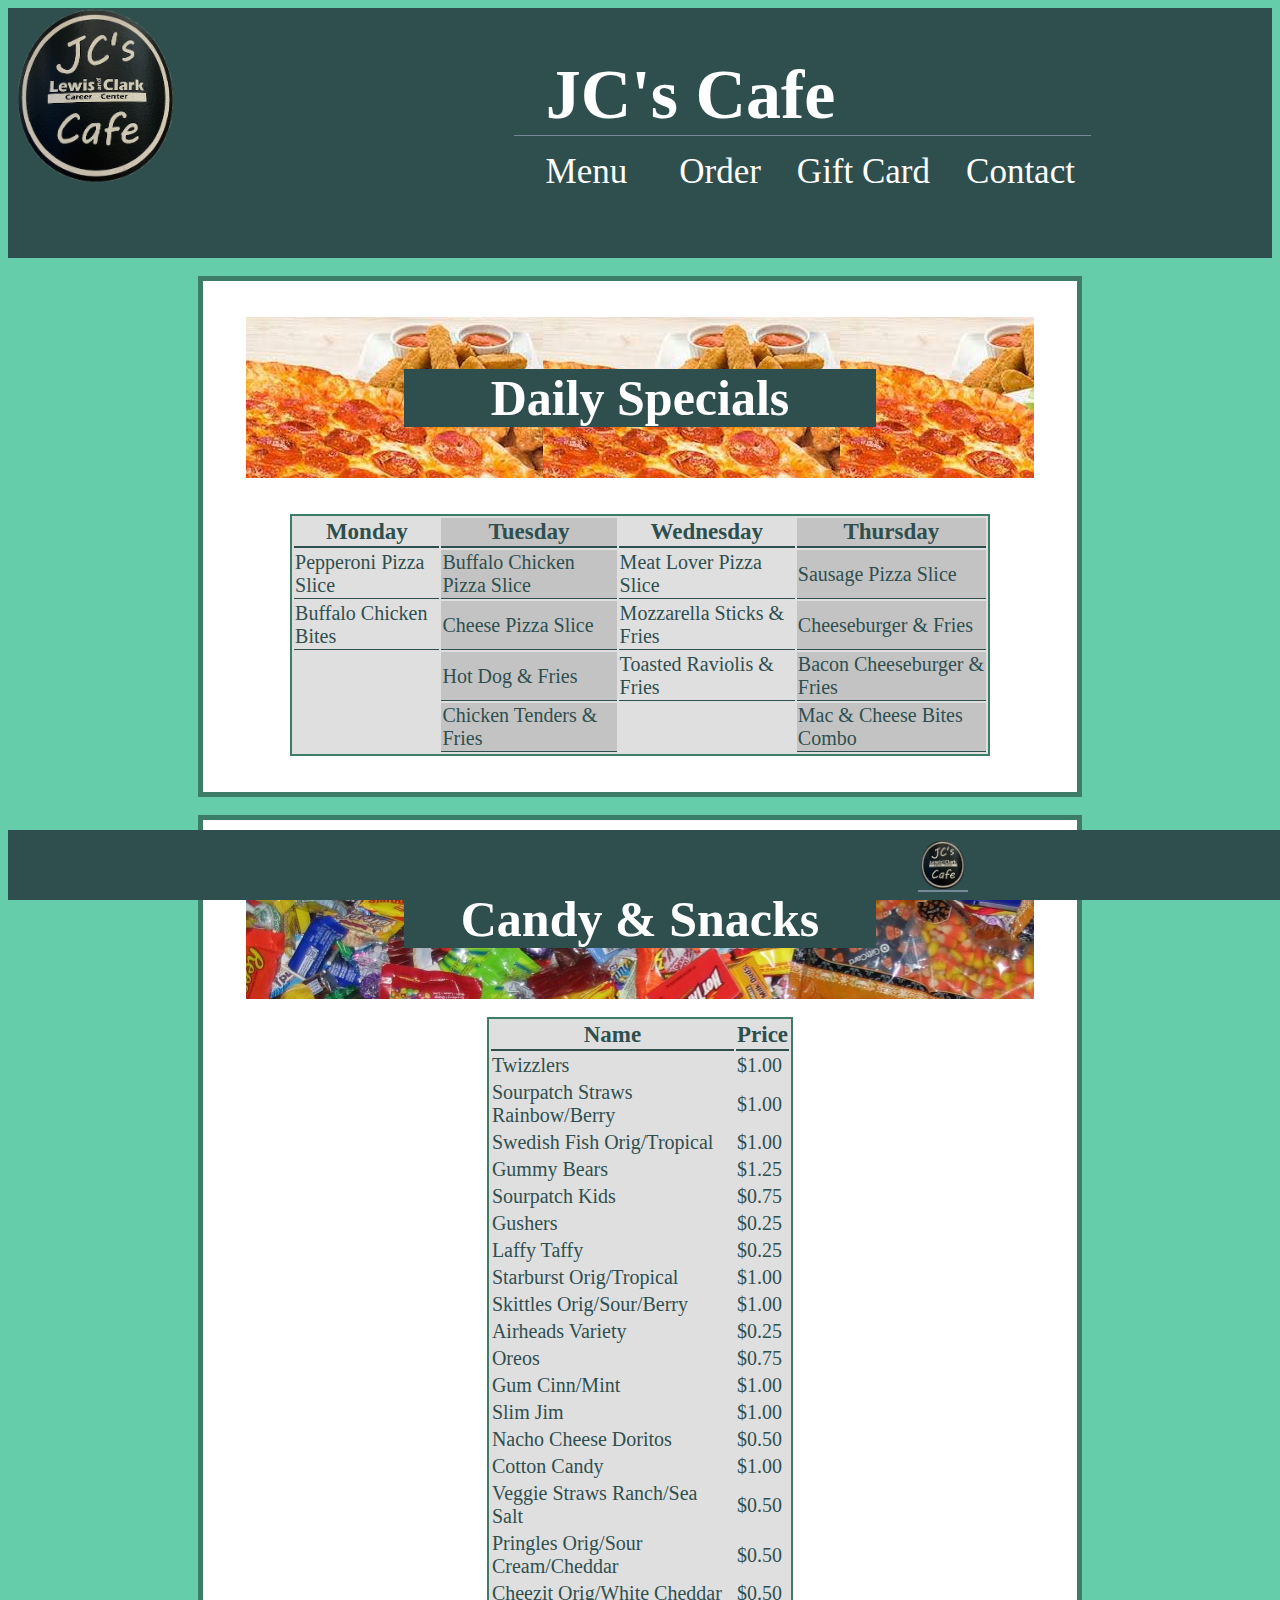
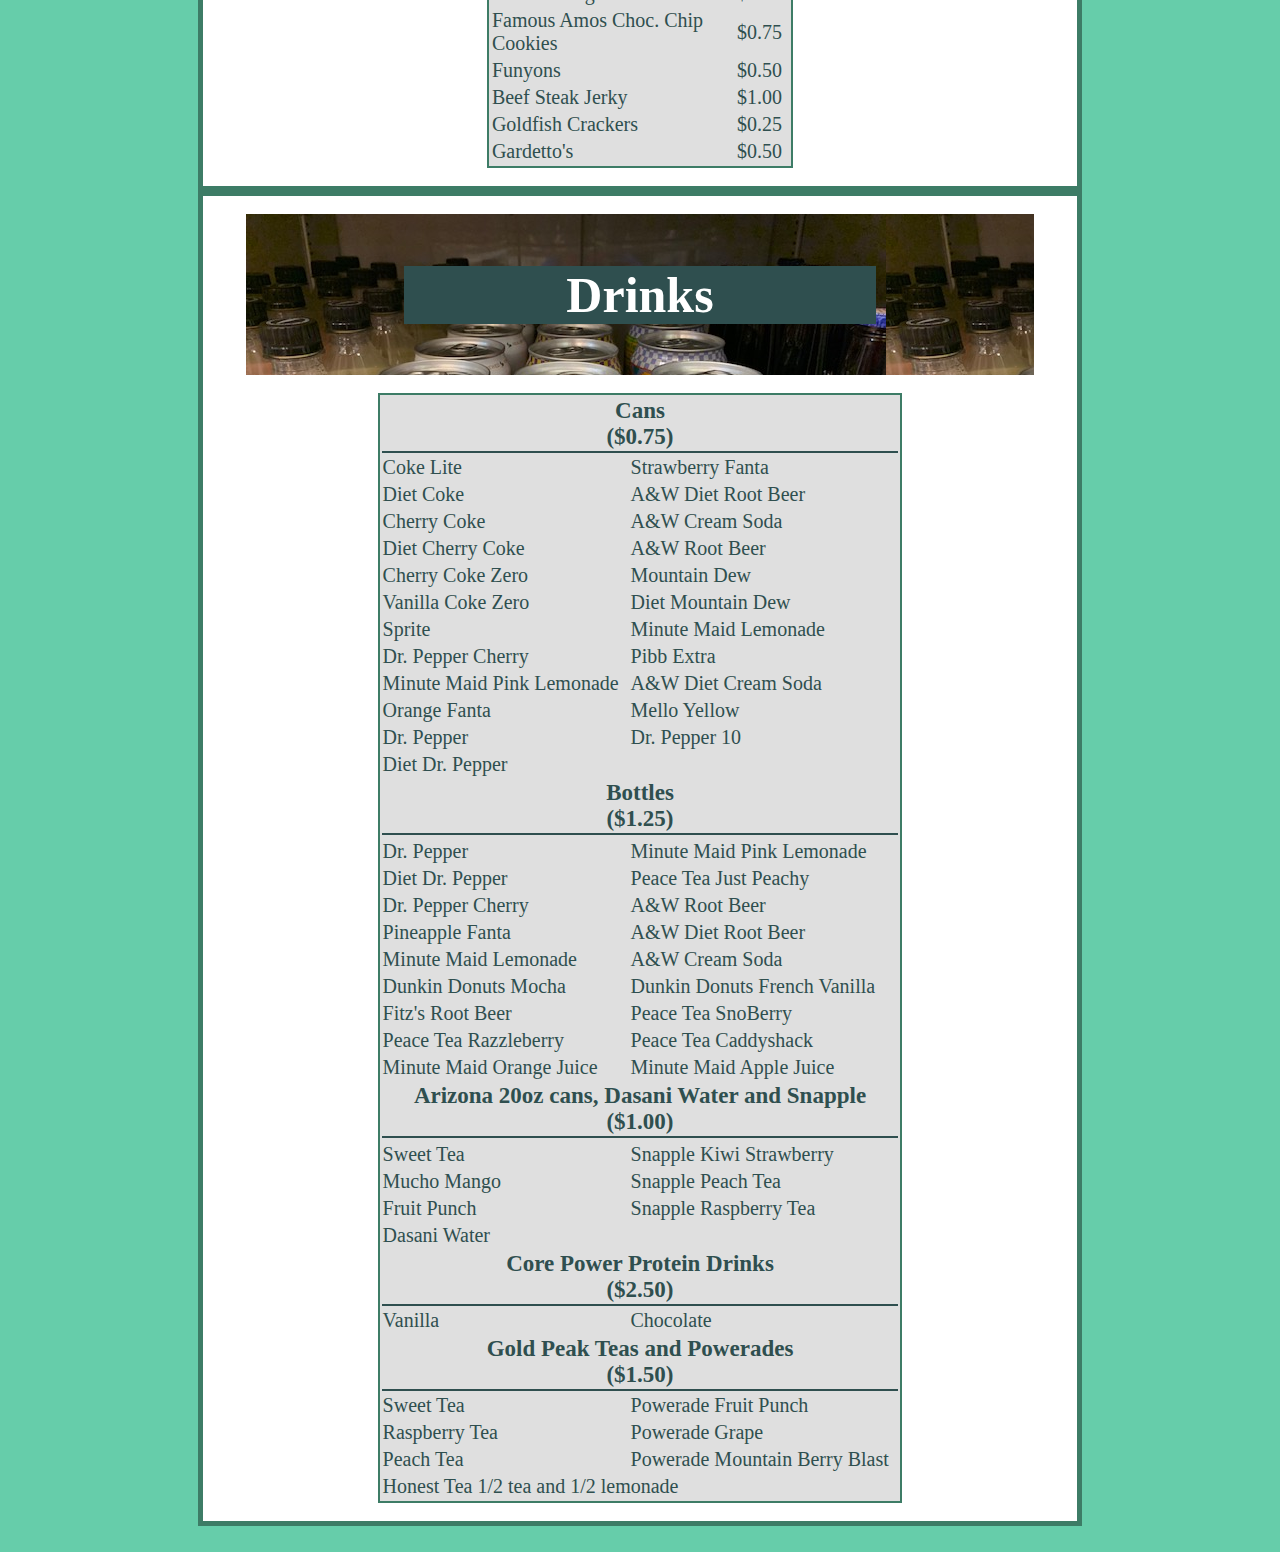
<file: JC's_pick_seconddraft/index.html>
<!DOCTYPE html>

<!-- Noel Glamann
	12/08/2020-->

<html>
	<head>
		<title>JCs</title>
		<link rel="stylesheet" href="site.css">
		<link rel="stylesheet" href="index.css">
	</head>
	<body>
	
<!--HEADER-->

		<div class="header" id="top">
			<img src="./img/logo.png" alt="JC Logo"/>
			<h1> JC's Cafe </h1>

			<ul>
				<li style="width: 18%;">
					<div class="dropdown">
						<button class="dropbtn"><a href ="index.html">Menu</a></button>
							<div class="dropdown-content">
								<a href="#specials">Daily Specials</a>
								<a href="#snacks">Candy/Snacks</a>
								<a href="#drinks">Drinks</a>
							</div>
					</div>
				</li>
				<li style="width: 18%;"><a href="./order.html">Order</a></li>
				<li style="width: 18%;"><a href="https://stcharlessd.revtrak.net/lewis-and-clark-career-center/lcc-jc-s-store/#/f/jc-gift-cards" target="_blank">Gift Card</a></li>
				<li style="width: 18%;"><a href="./contact.html">Contact</a></li>
			</ul>
		</div>
		
		<br>
		
<!--CONTENT-->
		<div class="content">
			<!-- SPECIALS -->
			<div class="specials" id="specials">
				<br><br>
				
				<div class="background" style="background-image:url('./img/specialsbackground.jpeg'); ">
					<br>
					<div class="title">
						<h1> Daily Specials</h1>
					</div>
					<br>
				</div>
				
				<br><br>
				<table>
					<colgroup>
						<col style="background-color:#DFDFDF">
						<col style="background-color:#C3C3C3">
						<col style="background-color:#DFDFDF">
						<col style="background-color:#C3C3C3">
					</colgroup>					
					<tr> 
						<th>Monday</th>
						<th>Tuesday</th>
						<th>Wednesday</th>
						<th>Thursday</th>
					</tr>
					<tr>
						<td style="border-bottom: solid 1px DarkSlateGray;">Pepperoni Pizza Slice</td>
						<td style="border-bottom: solid 1px DarkSlateGray;">Buffalo Chicken Pizza Slice</td>
						<td style="border-bottom: solid 1px DarkSlateGray;">Meat Lover Pizza Slice</td>
						<td style="border-bottom: solid 1px DarkSlateGray;">Sausage Pizza Slice</td>
					</tr>
					
					<tr>
						<td style="border-bottom: solid 1px DarkSlateGray;">Buffalo Chicken Bites</td>
						<td style="border-bottom: solid 1px DarkSlateGray;">Cheese Pizza Slice</td>
						<td style="border-bottom: solid 1px DarkSlateGray;">Mozzarella Sticks & Fries</td>
						<td style="border-bottom: solid 1px DarkSlateGray;">Cheeseburger & Fries</td>
					</tr>
					
					<tr>
						<td> </td>
						<td style="border-bottom: solid 1px DarkSlateGray;">Hot Dog & Fries</td>
						<td style="border-bottom: solid 1px DarkSlateGray;">Toasted Raviolis & Fries</td>
						<td style="border-bottom: solid 1px DarkSlateGray;">Bacon Cheeseburger & Fries</td>
					</tr>
					<tr>
						<td></td>
						<td style="border-bottom: solid 1px DarkSlateGray;">Chicken Tenders & Fries</td>
						<td></td>
						<td style="border-bottom: solid 1px DarkSlateGray;">Mac & Cheese Bites Combo</td>
					</tr>
				</table>
				<br><br>
			</div>
			<br>
			
			<!--SNACKS -->
			<div class="snacks" id="snacks">
				<br>
				
				<div class="background" style="background-image:url('./img/candy.jpg'); ">
					<br>
					<div class="title">
						<h1> Candy & Snacks</h1>
					</div>
					<br>
				</div>
				<br>
				<table>
			
					<tr>
						<th>Name</th>
						<th>Price</th>
					</tr>
					<tr>
						<td>Twizzlers</td>
						<td>$1.00</td>
					</tr>
					<tr>
						<td>Sourpatch Straws Rainbow/Berry</td>
						<td>$1.00</td>
					</tr>
					<tr>
						<td>Swedish Fish Orig/Tropical</td>
						<td>$1.00</td>
					</tr>
					<tr>
						<td>Gummy Bears</td>
						<td>$1.25</td>
					</tr>
					<tr>
						<td>Sourpatch Kids</td>
						<td>$0.75</td>
					</tr>
					<tr>
						<td>Gushers</td>
						<td>$0.25</td>
					</tr>
					<tr>
						<td>Laffy Taffy</td>
						<td>$0.25</td>
					</tr>
					<tr>
						<td>Starburst Orig/Tropical</td>
						<td>$1.00</td>
					</tr>
					<tr>
						<td>Skittles Orig/Sour/Berry</td>
						<td>$1.00</td>
					</tr>
					<tr>
						<td>Airheads Variety</td>
						<td>$0.25</td>
					</tr>
					<tr>
						<td>Oreos</td>
						<td>$0.75</td>
					</tr>
					<tr>
						<td>Gum Cinn/Mint</td>
						<td>$1.00</td>
					</tr>
					<tr>
						<td>Slim Jim</td>
						<td>$1.00</td>
					</tr>
					<tr>
						<td>Nacho Cheese Doritos</td>
						<td>$0.50</td>
					</tr>
					<tr>
						<td>Cotton Candy</td>
						<td>$1.00</td>
					</tr>
					<tr>
						<td>Veggie Straws Ranch/Sea Salt</td>
						<td>$0.50</td>
					</tr>
					<tr>
						<td>Pringles Orig/Sour Cream/Cheddar</td>
						<td>$0.50</td>
					</tr>
					<tr>
						<td>Cheezit Orig/White Cheddar</td>
						<td>$0.50</td>
					</tr>
					<tr>
						<td>Famous Amos Choc. Chip Cookies</td>
						<td>$0.75</td>
					</tr>
					<tr>
						<td>Funyons</td>
						<td>$0.50</td>
					</tr>
					<tr>
						<td>Beef Steak Jerky</td>
						<td>$1.00</td>
					</tr>
					<tr>
						<td>Goldfish Crackers</td>
						<td>$0.25</td>
					</tr>
					<tr>
						<td>Gardetto's</td>
						<td>$0.50</td>
					</tr>
				</table>
				<br>
			</div>
		
			<!--DRINKS-->
			<div class="drinks" id="drinks">
				<br>
				
				<div class="background" style="background-image:url('./img/sodas.jpg'); ">
					<br>
					<div class="title">
						<h1> Drinks </h1>
					</div>
					<br>
				</div>
				<br>
				<table>
					<tr>
						<th colspan="2">Cans<br>($0.75)</th>
					</tr>
					<tr>
						<td>Coke Lite</td>
						<td>Strawberry Fanta</td>
					</tr>
					<tr>
						<td>Diet Coke</td>
						<td>A&W Diet Root Beer</td>
					</tr>
					<tr>
						<td>Cherry Coke</td>
						<td>A&W Cream Soda</td>
					</tr>
					<tr>
						<td>Diet Cherry Coke</td>
						<td>A&W Root Beer</td>
					</tr>
					<tr>
						<td>Cherry Coke Zero</td>
						<td>Mountain Dew</td>
					</tr>
					<tr>
						<td>Vanilla Coke Zero</td>
						<td>Diet Mountain Dew</td>
					</tr>
					<tr>
						<td>Sprite</td>
						<td>Minute Maid Lemonade</td>
					</tr>
					<tr>
						<td>Dr. Pepper Cherry</td>
						<td>Pibb Extra</td>
					</tr>
					<tr>
						<td>Minute Maid Pink Lemonade</td>
						<td>A&W Diet Cream Soda</td>
					</tr>
					<tr>
						<td>Orange Fanta</td>
						<td>Mello Yellow</td>
					</tr>
					<tr>
						<td>Dr. Pepper</td>
						<td>Dr. Pepper 10</td>
					</tr>
					<tr>
						<td colspan="2">Diet Dr. Pepper</td>
					</tr>
					
					
					<tr>
						<th colspan="2">Bottles<br>($1.25)</th>
					<tr>
					<tr>
						<td>Dr. Pepper</td>
						<td>Minute Maid Pink Lemonade</td>
					</tr>
					<tr>
						<td>Diet Dr. Pepper</td>
						<td>Peace Tea Just Peachy</td>
					</tr>
					<tr>
						<td>Dr. Pepper Cherry</td>
						<td>A&W Root Beer</td>
					</tr>
					<tr>
						<td>Pineapple Fanta</td>
						<td>A&W Diet Root Beer</td>
					</tr>
					<tr>
						<td>Minute Maid Lemonade</td>
						<td>A&W Cream Soda</td>
					</tr>
					<tr>
						<td>Dunkin Donuts Mocha</td>
						<td>Dunkin Donuts French Vanilla</td>
					</tr>
					<tr>
						<td>Fitz's Root Beer</td>
						<td>Peace Tea SnoBerry</td>
					</tr>
					<tr>
						<td>Peace Tea Razzleberry</td>
						<td>Peace Tea Caddyshack</td>
					</tr>
					<tr>
						<td>Minute Maid Orange Juice</td>
						<td>Minute Maid Apple Juice</td>
					</tr>
					
					
					<tr>
						<th colspan="2">Arizona 20oz cans, Dasani Water and Snapple<br>($1.00)</th>
					<tr>
					<tr>
						<td>Sweet Tea</td>
						<td>Snapple Kiwi Strawberry</td>
					</tr>
					<tr>
						<td>Mucho Mango</td>
						<td>Snapple Peach Tea</td>
					</tr>
					<tr>
						<td>Fruit Punch</td>
						<td>Snapple Raspberry Tea</td>
					</tr>
					<tr>
						<td colspan="2">Dasani Water</td>
					</tr>
					
					
					<tr>
						<th colspan="2">Core Power Protein Drinks<br>($2.50)</th>
					</tr>
					<tr>
						<td>Vanilla</td>
						<td>Chocolate</td>
					</tr>
					
					
					<tr>
						<th colspan="2">Gold Peak Teas and Powerades<br>($1.50)</th>
					</tr>
					<tr>
						<td>Sweet Tea</td>
						<td>Powerade Fruit Punch</td>
					</tr>
					<tr>
						<td>Raspberry Tea</td>
						<td>Powerade Grape</td>
					</tr>
					<tr>
						<td>Peach Tea</td>
						<td>Powerade Mountain Berry Blast</td>
					</tr>
					<tr>
						<td colspan="2">Honest Tea 1/2 tea and 1/2 lemonade</td>
					</tr>
				</table>
				<br>
			</div>
		</div>
		<br>
		<div class="footer">
			<a href="#top"><img src="./img/logo.png" alt="JCs" style="margin-left:910px; margin-right:910px; width:50px; height:50px;"></a>
		</div>
	<body>
</html>
</file>
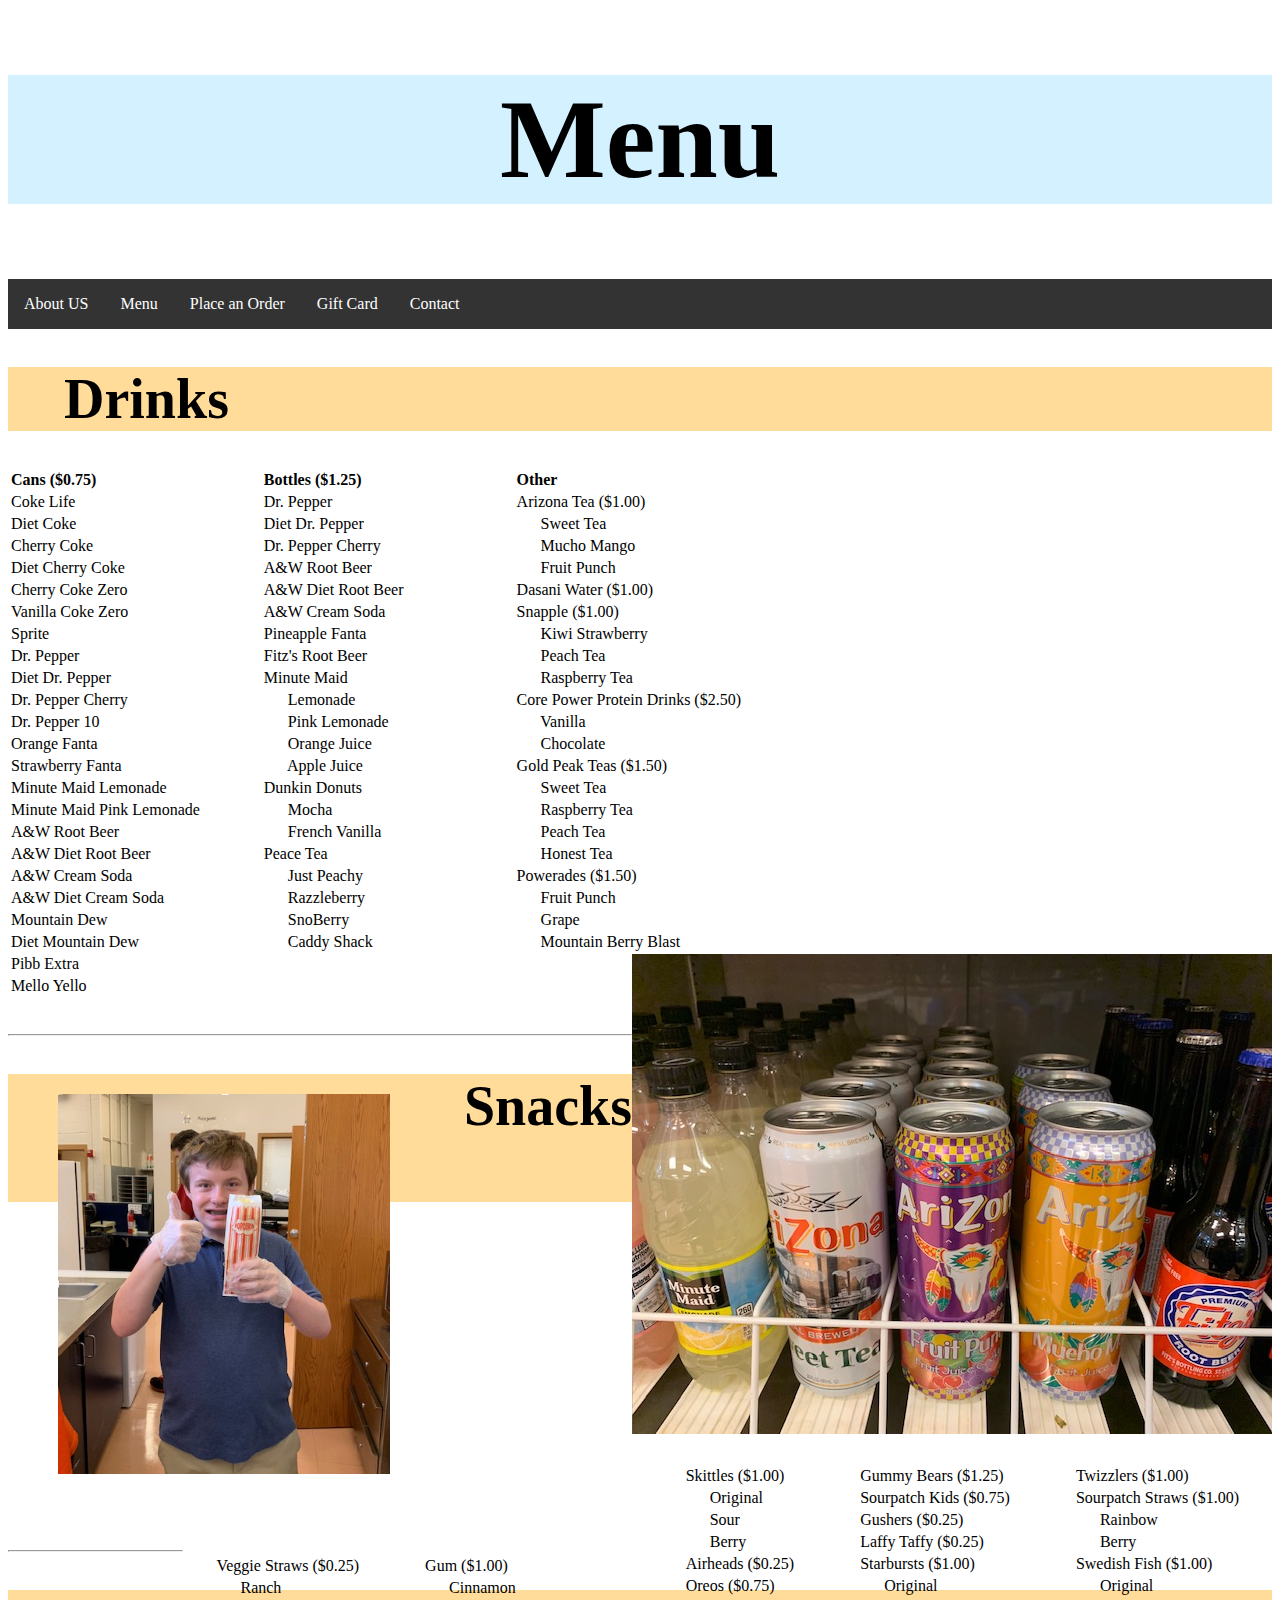
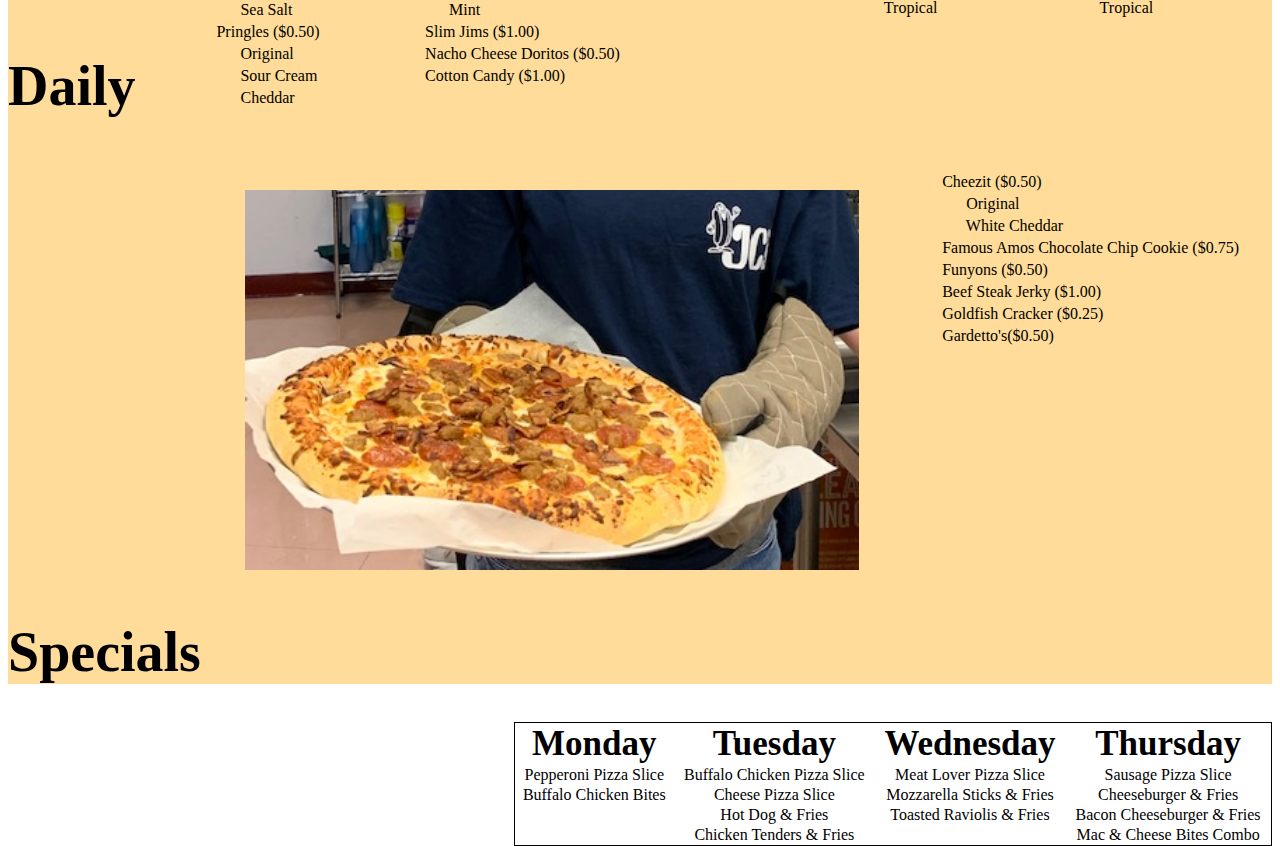
<file: menu.html>
<!DOCTYPE html>
<!-- Noel Glamann 
October 1, 2020 -->
<html>
	<head>
	<title>JC's Store Menu</title>
		<style>
			ul {
				list-style-type: none;
				margin: 0;
				padding: 0;
				overflow: hidden;
				background-color: #333333;
			}

			li {
				float: left;
			}

			li a {
				display: block;
				color: white;
				text-align: center;
				padding: 16px;
				text-decoration: none;
			}

			li a:hover {
				background-color: #111111;
			}
		</style>
	</head>
	<body>
		<div>
			<h1 style = "background-color:#D4F1FF; text-align:center; font-size:700%;">	Menu</h1>
		</div>
		<ul>
			<li><a href="JChomepage.html">About US</a></li>
			<li><a href="menu.html" >Menu</a></li>
			<li><a href="menu.html" >Place an Order</a></li>
			<li><a href="giftcard.html">Gift Card</a></li>
			<li><a href="contact.html">Contact</a></li>
		</ul>
		
		<h1 style = "font-size:350%;background-color:#FFDC99"> &nbsp &nbsp Drinks</h1>
		<div style = "width:100%;">
			<table style = "float:left;width:20%;">
				<tr>
					<th style = "text-align:left;"> Cans ($0.75) </th>
				</tr>
				
				<tr>
					<td>Coke Life</td>
				</tr>
				
				<tr>
					<td>Diet Coke</td>
				</tr>
				
				<tr>
					<td>Cherry Coke</td>
				</tr>
				
				<tr>
					<td>Diet Cherry Coke</td>
				</tr>
				
				<tr>
					<td>Cherry Coke Zero</td>
				</tr>
				
				<tr>
					<td>Vanilla Coke Zero</td>
				</tr>
				
				<tr>
					<td>Sprite</td>
				</tr>
				
				<tr>
					<td>Dr. Pepper</td>
				</tr>
				
				<tr>
					<td>Diet Dr. Pepper</td>
				</tr>
				
				<tr>
					<td>Dr. Pepper Cherry</td>
				</tr>
				
				<tr>
					<td>Dr. Pepper 10</td>
				</tr>
				
				<tr>
					<td>Orange Fanta</td>
				</tr>
				
				<tr>
					<td>Strawberry Fanta</td>
				</tr>
				
				<tr>
					<td>Minute Maid Lemonade</td>
				</tr>
				
				<tr>
					<td>Minute Maid Pink Lemonade</td>
				</tr>
				
				<tr>
					<td>A&W Root Beer</td>
				</tr>
				
				<tr>
					<td>A&W Diet Root Beer</td>
				</tr>
				
				<tr>
					<td>A&W Cream Soda</td>
				</tr>
				
				<tr>
					<td>A&W Diet Cream Soda</td>
				</tr>
				
				<tr>
					<td>Mountain Dew</td>
				</tr>
				
				<tr>
					<td>Diet Mountain Dew</td>
				</tr>
				
				<tr>
					<td>Pibb Extra</td>
				</tr>
				
				<tr>
					<td>Mello Yello</td>
				</tr>
			
			</table>
			
			<table style = "float:left;width:20%;">
				<tr>
					<th style = "text-align:left;"> Bottles ($1.25) </th>
				</tr>
				
				<tr>
					<td>Dr. Pepper</td>
				</tr>
				
				<tr>
					<td>Diet Dr. Pepper</td>
				</tr>
				
				<tr>
					<td>Dr. Pepper Cherry</td>
				</tr>
				
				<tr>
					<td>A&W Root Beer</td>
				</tr>
				
				<tr>
					<td>A&W Diet Root Beer</td>
				</tr>
				
				<tr>
					<td>A&W Cream Soda</td>
				</tr>
				
				<tr>
					<td>Pineapple Fanta</td>
				</tr>
				
				<tr>
					<td>Fitz's Root Beer</td>
				</tr>
				
				<tr>
					<td>Minute Maid</td>
				</tr>
				
				<tr>
					<td> &nbsp &nbsp &nbsp Lemonade</td>
				</tr>
				
				<tr>
					<td> &nbsp &nbsp &nbsp Pink Lemonade</td>
				</tr>
				
				<tr>
					<td> &nbsp &nbsp &nbsp Orange Juice</td>
				</tr>
				
				<tr>
					<td> &nbsp &nbsp &nbsp Apple Juice</td>
				</tr>
				
				<tr>
					<td>Dunkin Donuts</td>
				</tr>
				
				<tr>
					<td>&nbsp &nbsp &nbsp Mocha</td>
				</tr>
				
				<tr>
					<td>&nbsp &nbsp &nbsp French Vanilla</td>
				</tr>
				
				<tr>
					<td>Peace Tea </td>
				</tr>
				
				<tr>
					<td>&nbsp &nbsp &nbsp Just Peachy</td>
				</tr>
				
				<tr>
					<td>&nbsp &nbsp &nbsp Razzleberry</td>
				</tr>
				
				<tr>
					<td>&nbsp &nbsp &nbsp SnoBerry</td>
				</tr>
				
				<tr>
					<td>&nbsp &nbsp &nbsp Caddy Shack</td>
				</tr>
				
			</table>
			
			<table style = "float:left;width:20%;">
				<tr>
					<th style = "text-align:left;">Other</th>
				</tr>
				
				<tr>
					<td>Arizona Tea ($1.00)</td>
				</tr>
				
				<tr>
					<td>&nbsp &nbsp &nbsp Sweet Tea</td>
				</tr>
				
				<tr>
					<td>&nbsp &nbsp &nbsp Mucho Mango</td>
				</tr>
				
				<tr>
					<td>&nbsp &nbsp &nbsp Fruit Punch</td>
				</tr>
				
				<tr>
					<td>Dasani Water ($1.00)</td>
				</tr>
				
				<tr>
					<td>Snapple ($1.00) </td>
				</tr>
				
				<tr>
					<td>&nbsp &nbsp &nbsp Kiwi Strawberry</td>
				</tr>
				
				<tr>
					<td>&nbsp &nbsp &nbsp Peach Tea</td>
				</tr>
				
				<tr>
					<td>&nbsp &nbsp &nbsp Raspberry Tea</td>
				</tr>
				
				<tr>
					<td>Core Power Protein Drinks ($2.50)</td>
				</tr>
				
				<tr>
					<td>&nbsp &nbsp &nbsp Vanilla</td>
				</tr>
				
				<tr>
					<td>&nbsp &nbsp &nbsp Chocolate</td>
				</tr>
				
				<tr>
					<td>Gold Peak Teas ($1.50)</td>
				</tr>
				<tr>
					<td>&nbsp &nbsp &nbsp Sweet Tea</td>
				</tr>
				
				<tr>
					<td>&nbsp &nbsp &nbsp Raspberry Tea</td>
				</tr>
				
				<tr>
					<td>&nbsp &nbsp &nbsp Peach Tea</td>
				</tr>
				
				<tr>
					<td>&nbsp &nbsp &nbsp Honest Tea</td>
				</tr>
				
				<tr>
					<td>Powerades ($1.50) </td>
				</tr>
				
				<tr>
					<td>&nbsp &nbsp &nbsp Fruit Punch</td>
				</tr>
				
				<tr>
					<td>&nbsp &nbsp &nbsp Grape</td>
				</tr>
				
				<tr>
					<td>&nbsp &nbsp &nbsp Mountain Berry Blast</td>
				</tr>
				
			</table>
			
			<img src = "sodas.jpg" alt = "Sodas" style = "float:right;">
			</div>
		
		<br/><br/><br/><br/><br/><br/><br/><br/><br/><br/><br/><br/><br/><br/><br/><br/><br/><br/><br/><br/><br/><br/><br/><br/><br/><br/><br/><br/><br/><br/><br/>
		<div>
		<hr/>
		<img src = "popcornsmile.png" alt = "Associate with Popcorn" style = "float:left; height:380px; padding:50px;">
		
		
		<h1 style = "font-size:350%; text-align:right; background-color:#FFDC99"> Snacks &nbsp &nbsp </h1>

			<table style = "float:right; padding:30px;">
				<tr>
					<td>Twizzlers ($1.00)</td>
				</tr>
				
				<tr>
					<td>Sourpatch Straws ($1.00)</td>
				</tr>
				
				<tr>
					<td>&nbsp &nbsp &nbsp Rainbow</td>
				</tr>
				
				<tr>
					<td>&nbsp &nbsp &nbsp Berry</td>
				</tr>
				
				<tr>
					<td>Swedish Fish ($1.00)</td>
				</tr>
				
				<tr>
					<td>&nbsp &nbsp &nbsp Original</td>
				</tr>
				
				<tr>
					<td>&nbsp &nbsp &nbsp Tropical</td>
				</tr>
				</table>
				<table style = "float:right; padding:30px;">
				<tr>
					<td>Gummy Bears ($1.25)</td>
				</tr>
				
				<tr>
					<td>Sourpatch Kids ($0.75)</td>
				</tr>
				
				<tr>
					<td>Gushers ($0.25)</td>
				</tr>
				
				<tr>
					<td>Laffy Taffy ($0.25)</td>
				</tr>
				
				<tr>
					<td>Starbursts ($1.00)</td>
				</tr>
				
				<tr>
					<td>&nbsp &nbsp &nbsp Original</td>
				</tr>
				
				<tr>
					<td>&nbsp &nbsp &nbsp Tropical</td>
				</tr>
				</table>
				<table style = "float:right; padding:30px;">
				<tr>
					<td>Skittles ($1.00)</td>
				</tr>
				
				<tr>
					<td>&nbsp &nbsp &nbsp Original</td>
				</tr>
				
				<tr>
					<td>&nbsp &nbsp &nbsp Sour</td>
				</tr>
				
				<tr>
					<td>&nbsp &nbsp &nbsp Berry</td>
				</tr>
				
				<tr>
					<td>Airheads ($0.25)</td>
				</tr>
				
				<tr>
					<td>Oreos ($0.75)</td>
				</tr>
				</table>
				<table style = "float:right; padding:30px;">
				<tr>
					<td>Gum ($1.00)</td>
				</tr>
				
				<tr>
					<td>&nbsp &nbsp &nbsp Cinnamon</td>
				</tr>
				
				<tr>
					<td>&nbsp &nbsp &nbsp Mint</td>
				</tr>
				
				<tr>
					<td>Slim Jims ($1.00)</td>
				</tr>
				
				<tr>
					<td>Nacho Cheese Doritos ($0.50)</td>
				</tr>
				
				<tr>
					<td>Cotton Candy ($1.00)</td>
				</tr>
				</table>
				<table style = "float:right; padding:30px;">
				<tr>
					<td>Veggie Straws ($0.25)</td>
				</tr>
				
				<tr>
					<td>&nbsp &nbsp &nbsp Ranch</td>
				</tr>
				
				<tr>
					<td>&nbsp &nbsp &nbsp Sea Salt</td>
				</tr>
	
				<tr>
					<td>Pringles ($0.50)</td>
				</tr>
				
				<tr>
					<td>&nbsp &nbsp &nbsp Original</td>
				</tr>
				
				<tr>
					<td>&nbsp &nbsp &nbsp Sour Cream</td>
				</tr>
				
				<tr>
					<td>&nbsp &nbsp &nbsp Cheddar</td>
				</tr>
				</table>
				<table style = "float:right; padding:30px;">
				<tr>
					<td>Cheezit ($0.50)</td>
				</tr>
				
				<tr>
					<td>&nbsp &nbsp &nbsp Original</td>
				</tr>
				
				<tr>
					<td>&nbsp &nbsp &nbsp White Cheddar</td>
				</tr>
				
				<tr>
					<td>Famous Amos Chocolate Chip Cookie ($0.75)</td>
				</tr>
				
				<tr>
					<td>Funyons ($0.50)</td>
				</tr>
				
				<tr>
					<td>Beef Steak Jerky ($1.00)</td>
				</tr>
				
				<tr>
					<td>Goldfish Cracker ($0.25)</td>
				</tr>
				
				<tr>
					<td>Gardetto's($0.50)</td>
				</tr>
				
			</table>
			
		
		
		
		<br/><br/><br/><br/><br/><br/><br/><br/><br/><br/><br/><br/><br/><br/><br/><br/>
		</div>
		
		<hr/>
		<img src = "pizzashot.png" alt = "Pizza" style = "float:right; height:380px; padding:50px;">
		<h1 style = "font-size:350%; background-color:#FFDC99"> &nbsp &nbsp Daily Specials</h1>
		
			<table style = "float: right;width:60%; text-align:center;border: 1px solid black; border-collapse: collapse;">
				<tr>
					<th> <span style = "font-size:35px;">Monday</span> </th>
					<th> <span style = "font-size:35px;">Tuesday</span> </th>
					<th> <span style = "font-size:35px;">Wednesday</span> </th>
					<th> <span style = "font-size:35px;">Thursday</span> </th>
				</tr>
				<tr>
					<td>Pepperoni Pizza Slice</td>
					<td>Buffalo Chicken Pizza Slice</td>
					<td>Meat Lover Pizza Slice</td>
					<td>Sausage Pizza Slice</td>
				</tr>
				<tr>
					<td>Buffalo Chicken Bites</td>
					<td>Cheese Pizza Slice</td>
					<td>Mozzarella Sticks & Fries</td>
					<td>Cheeseburger & Fries</td>
				</tr>
				<tr>
					<td> </td>
					<td>Hot Dog & Fries</td>
					<td>Toasted Raviolis & Fries</td>
					<td>Bacon Cheeseburger & Fries</td>
				</tr>
				<tr>
					<td></td>
					<td>Chicken Tenders & Fries</td>
					<td></td>
					<td>Mac & Cheese Bites Combo</td>
				</tr>
			</table>
		
	</body>
</html>
</file>
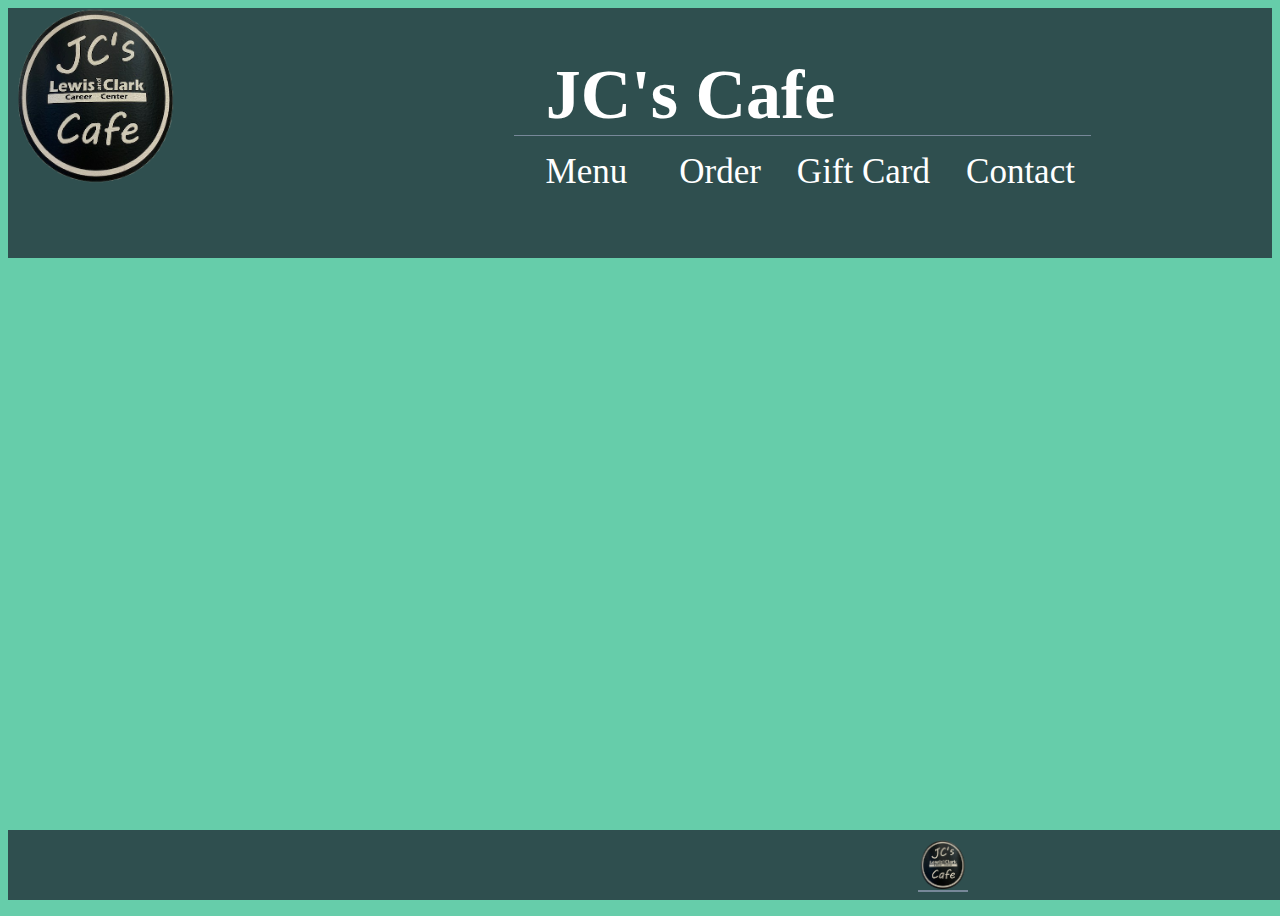
<file: JC's_pick_seconddraft/contact.html>
<html>
	<head>
		<title>JCs</title>
		<link rel="stylesheet" href="site.css">
		<link rel="stylesheet" href="order.css">
	</head>
	<body>
	
<!--HEADER-->

		<div class="header" id="top">
			<img src="./img/logo.png" alt="JC Logo"/>
			<h1> JC's Cafe </h1>

			<ul>
				<li style="width: 18%;">
					<div class="dropdown">
						<button class="dropbtn"><a href ="index.html">Menu</a></button>
							<div class="dropdown-content">
								<a href="#specials">Daily Specials</a>
								<a href="#snacks">Candy/Snacks</a>
								<a href="#drinks">Drinks</a>
							</div>
					</div>
				</li>
				<li style="width: 18%;"><a href="./order.html">Order</a></li>
				<li style="width: 18%;"><a href="https://stcharlessd.revtrak.net/lewis-and-clark-career-center/lcc-jc-s-store/#/f/jc-gift-cards" target="_blank">Gift Card</a></li>
				<li style="width: 18%;"><a href="./contact.html">Contact</a></li>
			</ul>
		</div>
		
		<br>
		
<!--CONTENT-->
		<br>
		<div class="footer">
			<a href="#top"><img src="./img/logo.png" alt="JCs" style="margin-left:910px; margin-right:910px; width:50px; height:50px;"></a>
		</div>
	<body>
</html>
</file>
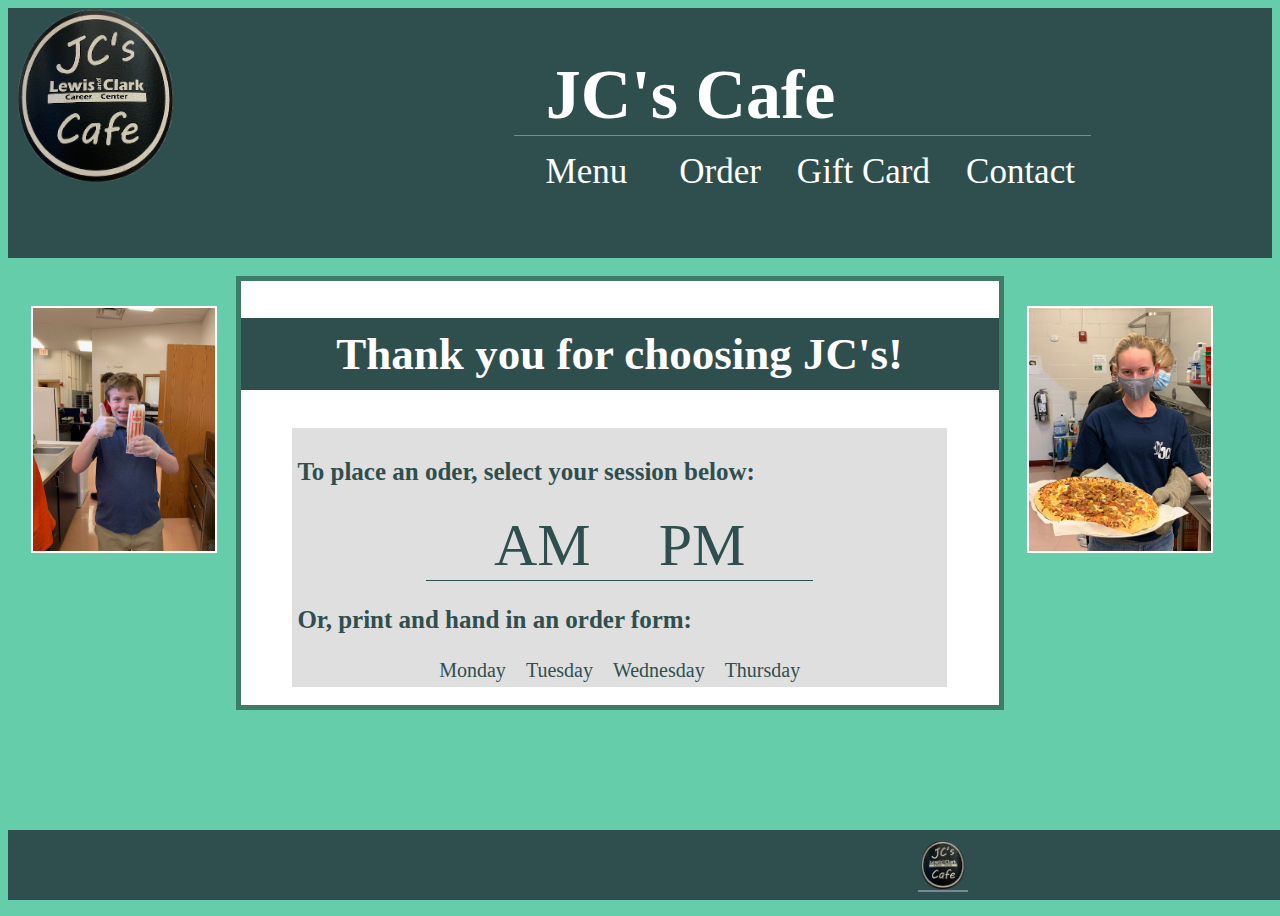
<file: JC's_pick_seconddraft/order.html>
<html>
	<head>
		<title>JCs</title>
		<link rel="stylesheet" href="site.css">
		<link rel="stylesheet" href="order.css">
	</head>
	<body>
	
<!--HEADER-->

		<div class="header" id="top">
			<img src="./img/logo.png" alt="JC Logo"/>
			<h1> JC's Cafe </h1>

			<ul>
				<li style="width: 18%;">
					<div class="dropdown">
						<button class="dropbtn"><a href ="index.html">Menu</a></button>
							<div class="dropdown-content">
								<a href="#specials">Daily Specials</a>
								<a href="#snacks">Candy/Snacks</a>
								<a href="#drinks">Drinks</a>
							</div>
					</div>
				</li>
				<li style="width: 18%;"><a href="./order.html">Order</a></li>
				<li style="width: 18%;"><a href="https://stcharlessd.revtrak.net/lewis-and-clark-career-center/lcc-jc-s-store/#/f/jc-gift-cards" target="_blank">Gift Card</a></li>
				<li style="width: 18%;"><a href="./contact.html">Contact</a></li>
			</ul>
		</div>
		
		<br>
		
<!--CONTENT-->
		<div class="left">
			<img src="./img/popcorn.jpg">
		</div>
		<div class="box">
			<h2> Thank you for choosing JC's!</h2>
			<div class="content">
				<h3><strong>To place an oder,</strong> select your session below: </h3>
				<div class="links">
					<a href="https://docs.google.com/forms/d/e/1FAIpQLScVoMhYY3EeAgqRND8CZVWbFJHBlDAh5Fxoes5yDfOexM2tfw/viewform">AM</a>
						&nbsp &nbsp &nbsp &nbsp &nbsp &nbsp &nbsp &nbsp
					<a href="https://docs.google.com/forms/d/e/1FAIpQLSfLJivSWbKKlOkkrVHjM1FwVjhB7xL_oT7thVLdjReN7MT7Qw/viewform">PM</a><br> 
				</div>
				<h3>Or, print and hand in an order form:</h3>
				<div class="forms">
					<a href="#"> Monday</a>
					&nbsp &nbsp
					<a href="https://docs.google.com/spreadsheets/d/13CsfW8yvUMMo7wCGYd_K-g5XbUGrXSuoxJ6AGCm7Usw/edit#gid=0">Tuesday</a>
					&nbsp &nbsp
					<a href="https://docs.google.com/spreadsheets/d/1eZf2kC-fMstZFGlDX_RUR24AcGaUxbtzxOMR8D1b7L0/edit#gid=0">Wednesday</a>
					 &nbsp &nbsp
					<a href="https://docs.google.com/spreadsheets/d/1w9dHLgr__Dlfh_wWT88S_zNqugAcInLZdH6PgAL-cxQ/edit#gid=0">Thursday</a>
				</div>
			</div>
			<br>
		</div>
		<div class="right">
			<img src="./img/pizza.jpg">
		</div>
		<br>
		<div class="footer">
			<a href="#top"><img src="./img/logo.png" alt="JCs" style="margin-left:910px; margin-right:910px; width:50px; height:50px;"></a>
		</div>
	<body>
</html>
</file>
<file: JC's_pick_seconddraft/site.css>
/*Noel Glamann
December 8, 2020*/


body{
	background: MediumAquaMarine;
	height: 100%;
	font-family: Verdana;
}


/*HEAD*/
.header {
	display: block;
	background: DarkSlateGray;
	color: white;
	font-family: Verdana;
	height: 250px;
}
.header img {
	float: left;
	width: 14%;
}
.header h1 {
	float: left;
	width: 80%;
	margin-bottom: 0;
	text-align: center;
	font-size: 70px;
}
.header ul {
	float: left;
	display: block;
	list-style-type: none;
	padding-inline-start: 0px;
	margin-block-start: 0px;
	margin-block-end: 0px;
	margin-inline-start: 0px;
	margin-inline-end: 0px;
	margin-left: 26%;
	border-top: 1px solid LightSlateGray;
}
.header li {
	display: inline;
}
.header a {
	text-decoration: none;
	padding: 16px;
	font-size: 35px;
	font-family: Verdana;
	color: white;
}
.header a:hover {
	background: LightSlateGray;
}






/* Dropdown Button */
.dropbtn {
	background-color: DarkSlateGray;
	color: white;
	padding: 16px;
	font-size: 35px;
	font-family: Verdana;
	border: none;
}

/* The container <div> - needed to position the dropdown content */
.dropdown {
  position: relative;
  display: inline-block;
}

/* Dropdown Content (Hidden by Default) */
.dropdown-content {
  display: none;
  position: absolute;
  background-color: #f1f1f1;
  min-width: 160px;
  box-shadow: 0px 8px 16px 0px rgba(0,0,0,0.2);
}

/* Links inside the dropdown */
.dropdown-content a {
  color: black;
  padding: 12px 16px;
  text-decoration: none;
  display: block;
  font-size: 20px;
}

/* Change color of dropdown links on hover */
.dropdown-content a:hover {background-color: #ddd;}

/* Show the dropdown menu on hover */
.dropdown:hover .dropdown-content {display: block;}

/* Change the background color of the dropdown button when the dropdown content is shown */
.dropdown:hover .dropbtn {background-color: LightSlateGray;}

.footer{
	display: block;
	width: 100%;
	height: 70px;
	background: DarkSlateGray;
	position: fixed;
	bottom: 0;
}
.footer img {
	margin-top: 10px;
	border-bottom: 2px solid LightSlateGray;
}
.footer img:hover{
	border-bottom: 2px solid white;
}
</file>
<file: JC's_pick_seconddraft/index.css>
/*Noel Glamann
December 8, 2020*/

.background{
	margin-left: 5%;
	margin-right: 5%;
}

.title {
	margin-left: 20%;
	margin-right: 20%;
	color: white;
	background: DarkSlateGray;
	font-size: 25px;
	text-align:center;
}

/*Specials*/
.specials {
	display: block;
	margin-left: 15%;
	margin-right: 15%;
	
	background: white;
	border: 5px solid #3D7C66;
}

.specials table {
	background: #DFDFDF;
	margin: auto;
	border: 2px solid #3D7C66;
	width: 80%;
}

.specials th, td {
	color: DarkSlateGray;
}
.specials th {
	font-size: 23px;
	border-bottom: solid 2px DarkSlateGray;
}
.specials td {
	font-size: 20px;
}

/*Snacks*/
.snacks {
	display: block;
	margin-left: 15%;
	margin-right: 15%;
	
	background: white;
	border: 5px solid #3D7C66;
}
.snacks table {
	background: #DFDFDF;
	margin: auto;
	border: 2px solid #3D7C66;
	width: 35%;
}
.snacks th {
	font-size: 23px;
	border-bottom: solid 2px DarkSlateGray;
	color: DarkSlateGray;
}
.snacks td {
	font-size: 20px;
	color: DarkSlateGray;
}
.snack tr {
	border-bottom: solid 1px Dark Slate Gray;
}


/*Drinks*/
.drinks {
	display: block;
	margin-left: 15%;
	margin-right: 15%;
	
	background: white;
	border: 5px solid #3D7C66;
}
.drinks table {
	background: #DFDFDF;
	margin: auto;
	border: 2px solid #3D7C66;
	width: 60%;
}
.drinks th, td {
	color: DarkSlateGray;
}
.drinks th {
	font-size: 23px;
	border-bottom: solid 2px DarkSlateGray;
}
.drinks td {
	font-size: 20px;
}





/*
body{
	background-color:MediumAquaMarine;
}

table, th, td {
	background-color:DarkSlateGray;
	text-align:center; 
	border: 4px solid gray;
	black;border-collapse:collapse; 
	margin-top:20px;
	margin-bottom:20px;
	margin-left:auto; 
	margin-right:auto; 
	padding:5px;
}

th, td, h1, p {
	color:white;
}

th {
	font-size:30px;
	padding:10px;
}

td {
	font-size:18px;
}

h1 {
	text-align:center;
}

p {
	text-align:center;
}
*/
</file>
<file: JC's_pick_seconddraft/order.css>
/*Noel Glamann
December 8, 2020*/

.box {
	display: block;
	width: 60%;
	margin: 0;
	float: left;
	background: white;
	border: solid 5px #3D7C66;
}
.box h2 {
	display: block;
	width: 100%;
	color: white;
	background: DarkSlateGray;
	font-size: 45px;
	text-align:center;
	padding-top: 10px;
	padding-bottom: 10px;
}

.content  {
	display: block;
	background: #DFDFDF;
	width: 85%;
	margin: auto;
	padding: 5px;
}

.content h3 {
	font-size: 25px;
	font-weight: none;
	color: DarkSlateGray;
}
.links a {
	color: DarkSlateGray;
	font-weight: strong;
	font-size: 60px;
	margin: auto;
	text-decoration: none;
}
.links a:hover{
	color: LightSlateGray;
}

.links {
	text-align: center;
	width: 60%;
	margin-left: 20%;
	margin-right: 20%;
	border-bottom: solid 1px DarkSlateGray;
}

.right {
	width: 18%;
	float: left;
}
.right img{
	width: 80%;
	margin-left: 10%;
	margin-top: 30px;
	border: 2px solid white;
}

.left {
	width: 18%;
	float: left;
}
.left img{
	margin-left: 10%;
	width: 80%;
	margin-top: 30px;
	border: 2px solid white;
}

.forms {
	display: block;
	text-align: center;
}

.forms a{
	text-decoration: none;
	color: DarkSlateGray;
	font-size: 20px;
}
.forms a:hover{
	color: LightSlateGray;
}
</file>
